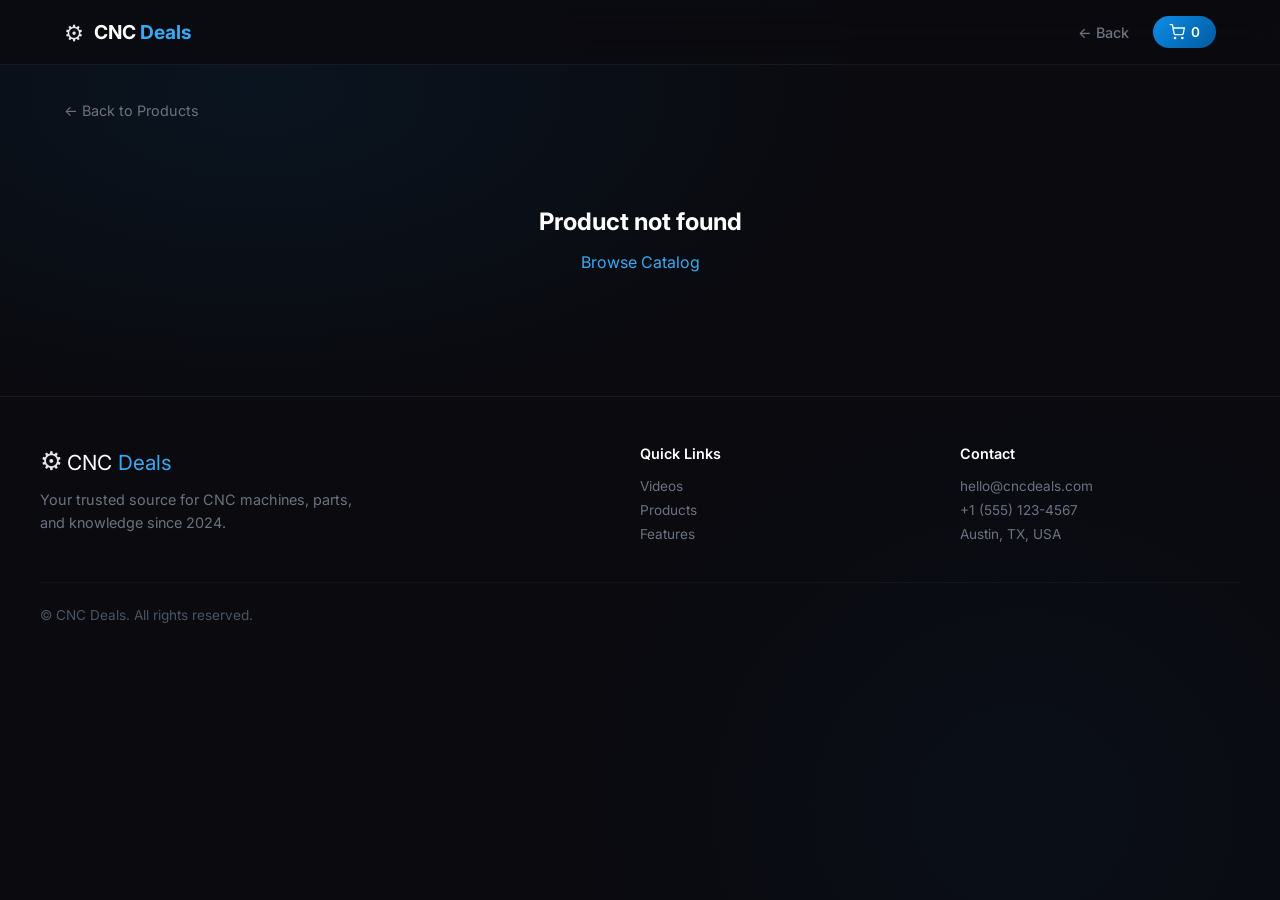
<file: product.html>
<!DOCTYPE html>
<html lang="en">
<head>
  <meta charset="UTF-8">
  <meta name="viewport" content="width=device-width, initial-scale=1.0">
  <meta name="description" content="CNC product details — specifications, pricing, and add to cart.">
  <title>CNC Deals | Product Detail</title>
  <link rel="preconnect" href="https://fonts.googleapis.com">
  <link rel="preconnect" href="https://fonts.gstatic.com" crossorigin>
  <link href="https://fonts.googleapis.com/css2?family=Inter:wght@400;500;600;700;800;900&display=swap" rel="stylesheet">
  <link rel="stylesheet" href="styles.css">
  <script src="https://www.paypal.com/sdk/js?client-id=sb&currency=USD&intent=capture"></script>
  <script async src="https://pay.google.com/gp/p/js/pay.js"></script>
  <style>
    .detail-section { max-width: 1200px; margin: 0 auto; padding: 100px 24px 60px; }
    .detail-card { display: flex; gap: 40px; background: rgba(255,255,255,0.03); border: 1px solid rgba(255,255,255,0.06); border-radius: 20px; padding: 32px; flex-wrap: wrap; }
    .detail-image { width: min(420px, 100%); aspect-ratio: 1.1/1; object-fit: cover; border-radius: 14px; flex-shrink: 0; }
    .detail-body { flex: 1; min-width: 280px; display: flex; flex-direction: column; gap: 16px; }
    .detail-title { font-size: clamp(1.4rem, 2vw, 2rem); font-weight: 700; color: #fff; line-height: 1.2; }
    .detail-desc { color: #9ca3af; line-height: 1.6; }
    .detail-price-row { display: flex; align-items: baseline; gap: 12px; }
    .detail-price { font-size: 1.8rem; font-weight: 800; color: #fff; }
    .detail-old-price { font-size: 1rem; color: #6b7280; text-decoration: line-through; }
    .detail-add-btn { width: 100%; padding: 14px; border: none; border-radius: 999px; background: linear-gradient(135deg, #0c8ee7, #01599f); color: #fff; font-weight: 700; font-size: 1rem; cursor: pointer; font-family: inherit; transition: all 0.2s; }
    .detail-add-btn:hover { background: linear-gradient(135deg, #36aaf5, #0c8ee7); }
    .back-link { color: #6b7280; font-size: 0.9rem; display: inline-flex; align-items: center; gap: 6px; margin-bottom: 24px; }
    .back-link:hover { color: #36aaf5; }
    .detail-meta { color: #6b7280; font-size: 0.9rem; }
    .detail-actions { margin-top: auto; }
    .nav-links a { display: inline; }
  </style>
</head>
<body>
  <div class="noise-bg"></div>

  <header class="navbar">
    <div class="nav-inner">
      <a href="index.html" class="nav-brand">
        <span class="brand-icon">⚙</span>
        <span class="brand-text">CNC <span class="brand-accent">Deals</span></span>
      </a>
      <nav class="nav-links">
        <a href="index.html">← Back</a>
        <button id="open-cart-btn" class="cart-btn" type="button">
          <svg class="cart-icon" viewBox="0 0 24 24" fill="none" stroke="currentColor" stroke-width="2">
            <circle cx="9" cy="21" r="1"/><circle cx="20" cy="21" r="1"/>
            <path d="M1 1h4l2.68 13.39a2 2 0 0 0 2 1.61h9.72a2 2 0 0 0 2-1.61L23 6H6"/>
          </svg>
          <span id="cart-count">0</span>
        </button>
      </nav>
    </div>
  </header>

  <main class="detail-section">
    <a href="index.html" class="back-link">← Back to Products</a>
    <section id="product-detail"></section>

    <aside id="cart-drawer" class="cart-overlay">
      <div class="cart-drawer">
        <div class="cart-header">
          <h2 class="cart-heading">Your Cart</h2>
          <button id="close-cart-btn" class="cart-close" type="button" aria-label="Close cart">
            <svg viewBox="0 0 24 24" fill="none" stroke="currentColor" stroke-width="2"><path d="M18 6L6 18M6 6l12 12"/></svg>
          </button>
        </div>
        <div id="cart-items" class="cart-items"></div>
        <div class="cart-footer">
          <div class="cart-total-row">
            <span>Total</span>
            <strong id="cart-total">$0.00</strong>
          </div>
          <button id="checkout-btn" class="checkout-btn" type="button">Proceed to Checkout</button>
        </div>
      </div>
    </aside>

    <section id="checkout-section" class="checkout-section hidden">
      <div class="checkout-card" style="margin-top:40px">
        <div class="checkout-header">
          <h2>Checkout</h2>
          <p>Pay securely using your preferred method.</p>
        </div>
        <div class="checkout-summary">
          <span>Items: <strong id="checkout-items-count">0</strong></span>
          <span>Total: <strong id="checkout-total">$0.00</strong></span>
        </div>
        <div class="payment-grid">
          <div class="pay-card">
            <h3><span class="pay-brand">PayPal</span></h3>
            <p>Fast checkout with your PayPal account.</p>
            <div id="paypal-button-container" class="pay-slot"></div>
          </div>
          <div class="pay-card">
            <h3><span class="pay-brand">Google Pay</span></h3>
            <p>Tap-and-go style payment powered by Google Pay.</p>
            <div id="google-pay-button-container" class="pay-slot"></div>
          </div>
        </div>
        <p id="payment-feedback" class="payment-feedback"></p>
        <p class="sandbox-note">Sandbox/test payment mode is enabled by default. Replace credentials before production use.</p>
      </div>
    </section>
  </main>

  <footer class="footer">
    <div class="footer-inner">
      <div class="footer-brand">
        <span class="brand-icon">⚙</span>
        <span class="brand-text">CNC <span class="brand-accent">Deals</span></span>
        <p>Your trusted source for CNC machines, parts, and knowledge since 2024.</p>
      </div>
      <div class="footer-links">
        <h4>Quick Links</h4>
        <a href="index.html#videos">Videos</a>
        <a href="index.html#catalog">Products</a>
        <a href="index.html#features">Features</a>
      </div>
      <div class="footer-links">
        <h4>Contact</h4>
        <span>hello@cncdeals.com</span>
        <span>+1 (555) 123-4567</span>
        <span>Austin, TX, USA</span>
      </div>
    </div>
    <div class="footer-bottom">
      <p>&copy; <span id="year"></span> CNC Deals. All rights reserved.</p>
    </div>
  </footer>

  <script src="products.js"></script>
  <script>
    (function () {
      var params = new URLSearchParams(window.location.search);
      var productId = params.get("id");
      var product = (window.PRODUCTS || []).find(function (p) { return p.id === productId; });
      var container = document.getElementById("product-detail");

      if (!product) {
        container.innerHTML = '<div style="text-align:center;padding:4rem 1rem"><h2 style="color:#fff">Product not found</h2><a href="index.html" style="display:inline-block;margin-top:1rem;color:#36aaf5">Browse Catalog</a></div>';
        return;
      }

      container.innerHTML =
        '<article class="detail-card">' +
          '<img class="detail-image" src="' + product.image + '" alt="' + product.name + '">' +
          '<div class="detail-body">' +
            '<h1 class="detail-title">' + product.name + '</h1>' +
            '<p class="detail-meta">⭐ ' + product.rating + ' · ' + product.sales + ' · Trend ' + product.trend + '/100</p>' +
            '<p class="detail-desc">' + product.description + '</p>' +
            '<div class="detail-price-row">' +
              '<span class="detail-price">$' + product.price.toFixed(2) + '</span>' +
              '<span class="detail-old-price">$' + product.oldPrice.toFixed(2) + '</span>' +
            '</div>' +
            '<div class="detail-actions">' +
              '<button class="detail-add-btn" type="button" data-add-id="' + product.id + '">Add to Cart</button>' +
            '</div>' +
          '</div>' +
        '</article>';

      var addBtn = container.querySelector(".detail-add-btn");
      if (addBtn) {
        addBtn.addEventListener("click", function () {
          var cart = window.__appState && window.__appState.cart;
          if (cart) {
            var qty = cart.get(product.id) || 0;
            cart.set(product.id, qty + 1);
            window.__appState.paymentsMounted = false;
            if (window.__renderCart) window.__renderCart();
            document.getElementById("cart-drawer").classList.add("open");
            document.body.style.overflow = "hidden";
          }
        });
      }
    })();
  </script>
  <script src="payments.js"></script>
  <script src="app.js"></script>
</body>
</html>
</file>
<file: styles.css>
/* ===== RESET & BASE ===== */
*, *::before, *::after { box-sizing: border-box; margin: 0; padding: 0; }
html { scroll-behavior: smooth; }
body {
  font-family: 'Inter', system-ui, sans-serif;
  background: #0a0a0f;
  color: #e5e7eb;
  min-height: 100vh;
  -webkit-font-smoothing: antialiased;
}
a { color: inherit; text-decoration: none; }
img { max-width: 100%; display: block; }

/* ===== NOISE BG ===== */
.noise-bg {
  position: fixed; inset: 0; z-index: -1; pointer-events: none;
  background:
    radial-gradient(ellipse 80% 60% at 20% 10%, rgba(12, 142, 231, 0.08) 0%, transparent 60%),
    radial-gradient(ellipse 60% 80% at 80% 90%, rgba(1, 89, 159, 0.06) 0%, transparent 60%),
    radial-gradient(ellipse 100% 50% at 50% 50%, rgba(10, 10, 15, 1) 0%, #0a0a0f 100%);
}

/* ===== NAVBAR ===== */
.navbar {
  position: fixed; top: 0; left: 0; right: 0; z-index: 100;
  background: rgba(10, 10, 15, 0.8);
  backdrop-filter: blur(16px);
  border-bottom: 1px solid rgba(255,255,255,0.06);
}
.nav-inner {
  max-width: 1200px; margin: 0 auto;
  display: flex; align-items: center; justify-content: space-between;
  padding: 0 24px; height: 64px;
}
.nav-brand { display: flex; align-items: center; gap: 10px; font-weight: 700; }
.brand-icon { font-size: 1.4rem; }
.brand-text { font-size: 1.2rem; color: #fff; }
.brand-accent { color: #36aaf5; }
.nav-links { display: flex; align-items: center; gap: 24px; }
.nav-links a {
  font-size: 0.9rem; font-weight: 500; color: #6b7280;
  transition: color 0.2s;
}
.nav-links a:hover { color: #fff; }
.cart-btn {
  display: flex; align-items: center; gap: 6px;
  background: linear-gradient(135deg, #0c8ee7, #01599f);
  border: none; color: #fff; font-weight: 600;
  padding: 8px 16px; border-radius: 999px; cursor: pointer;
  font-family: inherit; font-size: 0.85rem;
  transition: all 0.2s;
}
.cart-btn:hover { background: linear-gradient(135deg, #36aaf5, #0c8ee7); }
.cart-icon { width: 16px; height: 16px; }
.mobile-menu-btn {
  display: none; flex-direction: column; gap: 5px;
  background: none; border: none; cursor: pointer; padding: 8px;
}
.mobile-menu-btn span {
  display: block; width: 22px; height: 2px; background: #9ca3af; border-radius: 2px; transition: 0.3s;
}

/* ===== HERO ===== */
.hero {
  position: relative; min-height: 100vh;
  display: flex; align-items: center; overflow: hidden;
  padding: 120px 24px 80px;
}
.hero-bg { position: absolute; inset: 0; overflow: hidden; }
.hero-glow {
  position: absolute; border-radius: 50%; filter: blur(80px);
}
.hero-glow-1 {
  width: 500px; height: 500px;
  background: rgba(12, 142, 231, 0.12);
  top: -100px; left: -100px;
  animation: glow-drift 12s ease-in-out infinite;
}
.hero-glow-2 {
  width: 400px; height: 400px;
  background: rgba(1, 89, 159, 0.1);
  bottom: -100px; right: -100px;
  animation: glow-drift 16s ease-in-out infinite reverse;
}
@keyframes glow-drift {
  0%, 100% { transform: translate(0, 0) scale(1); }
  50% { transform: translate(40px, -30px) scale(1.15); }
}
.hero-inner {
  display: flex; gap: 48px; align-items: center;
  max-width: 1200px; margin: 0 auto; width: 100%;
}
.hero-content { flex: 1; min-width: 0; }
.hero-chip {
  display: inline-flex; align-items: center; gap: 8px;
  background: rgba(12, 142, 231, 0.1);
  border: 1px solid rgba(12, 142, 231, 0.2);
  padding: 8px 16px; border-radius: 999px;
  font-size: 0.85rem; color: #7cc8fb; font-weight: 500; margin-bottom: 32px;
}
.chip-dot { width: 8px; height: 8px; border-radius: 50%; background: #36aaf5; animation: pulse-dot 2s ease-in-out infinite; }
@keyframes pulse-dot { 0%, 100% { opacity: 1; } 50% { opacity: 0.4; } }
.hero-title {
  font-size: clamp(2.8rem, 7vw, 5.5rem); font-weight: 900; line-height: 1.05;
  color: #fff; letter-spacing: -0.03em; margin-bottom: 24px;
}
.gradient-text {
  background: linear-gradient(135deg, #7cc8fb, #36aaf5, #0c8ee7);
  -webkit-background-clip: text; -webkit-text-fill-color: transparent;
  background-clip: text;
}
.hero-sub { font-size: 1.1rem; color: #6b7280; max-width: 540px; line-height: 1.6; margin-bottom: 36px; }
.hero-actions { display: flex; gap: 12px; flex-wrap: wrap; margin-bottom: 48px; }
.btn-primary {
  display: inline-flex; align-items: center;
  background: linear-gradient(135deg, #0c8ee7, #01599f);
  color: #fff; font-weight: 600; padding: 14px 32px; border-radius: 999px;
  font-size: 0.95rem; transition: all 0.2s;
  box-shadow: 0 4px 20px rgba(12, 142, 231, 0.3);
}
.btn-primary:hover { transform: translateY(-2px); box-shadow: 0 8px 30px rgba(12, 142, 231, 0.4); }
.btn-ghost {
  display: inline-flex; align-items: center; gap: 8px;
  border: 1px solid rgba(255,255,255,0.1); color: #d1d5db; font-weight: 500;
  padding: 14px 28px; border-radius: 999px; font-size: 0.95rem; transition: all 0.2s;
}
.btn-ghost:hover { border-color: rgba(54, 170, 245, 0.4); color: #fff; }
.btn-icon { width: 18px; height: 18px; }
.hero-reels {
  display: grid;
  grid-template-columns: repeat(2, 1fr);
  gap: 10px;
  flex-shrink: 0;
  width: 340px;
}
.hero-reels .reel-card {
  aspect-ratio: 9 / 16;
  border-radius: 12px;
}
.hero-metrics { display: flex; gap: 40px; }
.metric { display: flex; flex-direction: column; }
.metric-value { font-size: 1.8rem; font-weight: 800; color: #fff; }
.metric-percent { font-size: 1rem; color: #36aaf5; }
.metric-label { font-size: 0.85rem; color: #6b7280; margin-top: 2px; }
.scroll-indicator {
  position: absolute; bottom: 32px; left: 50%; transform: translateX(-50%);
  animation: bounce-down 2s ease-in-out infinite; color: #4b5563;
}
.scroll-arrow { width: 24px; height: 24px; }
@keyframes bounce-down { 0%, 100% { transform: translateX(-50%) translateY(0); } 50% { transform: translateX(-50%) translateY(8px); } }

/* ===== SECTIONS ===== */
.section { padding: 80px 24px; max-width: 1200px; margin: 0 auto; }
.section-header { text-align: center; margin-bottom: 48px; }
.section-eyebrow {
  font-size: 0.8rem; font-weight: 600; text-transform: uppercase; letter-spacing: 0.15em;
  color: #36aaf5; margin-bottom: 12px; display: block;
}
.section-title { font-size: clamp(1.8rem, 4vw, 2.8rem); font-weight: 800; color: #fff; margin-bottom: 12px; letter-spacing: -0.02em; }
.section-desc { color: #6b7280; font-size: 1rem; max-width: 520px; margin: 0 auto; line-height: 1.6; }

/* ===== FILTER ROW ===== */
.filter-row {
  display: flex; gap: 8px; justify-content: center; flex-wrap: wrap; margin-bottom: 36px;
}
.filter-btn {
  background: rgba(255,255,255,0.04);
  border: 1px solid rgba(255,255,255,0.08);
  color: #6b7280; font-family: inherit; font-size: 0.85rem; font-weight: 500;
  padding: 8px 18px; border-radius: 999px; cursor: pointer; transition: all 0.2s;
}
.filter-btn:hover { border-color: rgba(54, 170, 245, 0.3); color: #d1d5db; }
.filter-btn.active {
  background: rgba(12, 142, 231, 0.15); border-color: rgba(12, 142, 231, 0.4);
  color: #7cc8fb;
}

/* ===== VIDEO GRID ===== */
.video-grid { display: grid; grid-template-columns: repeat(auto-fill, minmax(320px, 1fr)); gap: 20px; }
.video-card {
  background: rgba(255,255,255,0.03); border: 1px solid rgba(255,255,255,0.06);
  border-radius: 16px; overflow: hidden; transition: all 0.3s; cursor: pointer;
}
.video-card:hover { border-color: rgba(12, 142, 231, 0.3); transform: translateY(-4px); box-shadow: 0 12px 40px rgba(0,0,0,0.3); }
.video-frame { position: relative; aspect-ratio: 16 / 9; background: #111; overflow: hidden; }
.video-poster { position: absolute; inset: 0; width: 100%; height: 100%; object-fit: cover; transition: transform 0.4s; }
.video-card:hover .video-poster { transform: scale(1.05); }
.video-play-btn {
  position: absolute; top: 50%; left: 50%; transform: translate(-50%, -50%);
  width: 56px; height: 56px; background: rgba(0,0,0,0.65); border-radius: 50%;
  display: flex; align-items: center; justify-content: center; color: #fff;
  backdrop-filter: blur(4px); transition: all 0.3s;
}
.video-play-btn svg { width: 26px; height: 26px; margin-left: 3px; }
.video-card:hover .video-play-btn { background: rgba(12, 142, 231, 0.85); transform: translate(-50%, -50%) scale(1.1); }
.video-shimmer {
  position: absolute; inset: 0; background: linear-gradient(110deg, transparent 30%, rgba(255,255,255,0.06) 50%, transparent 70%);
  background-size: 200% 100%; animation: shimmer 3s ease-in-out infinite;
}
@keyframes shimmer { 0% { background-position: 200% 0; } 100% { background-position: -200% 0; } }
.video-info { padding: 16px; }
.video-category { font-size: 0.75rem; font-weight: 600; text-transform: uppercase; letter-spacing: 0.1em; color: #36aaf5; }
.video-title { font-size: 1rem; font-weight: 600; color: #fff; margin: 4px 0 8px; }
.video-desc { font-size: 0.85rem; color: #6b7280; line-height: 1.5; }

/* ===== TIKTOK-STYLE REELS ===== */
.reel-section { padding-top: 0; }
.reel-grid {
  display: grid;
  grid-template-columns: repeat(4, 1fr);
  gap: 12px;
  max-width: 1000px;
  margin: 0 auto;
}
.reel-card {
  position: relative;
  border-radius: 16px;
  overflow: hidden;
  background: #0f172a;
  aspect-ratio: 9 / 16;
  border: 2px solid transparent;
  transition: all 0.3s;
}
.reel-card:hover {
  border-color: rgba(12, 142, 231, 0.5);
  transform: scale(1.02);
  box-shadow: 0 8px 32px rgba(12, 142, 231, 0.2);
}
.reel-video {
  position: absolute;
  inset: 0;
  width: 100%;
  height: 100%;
  object-fit: cover;
  display: block;
}
.reel-label {
  position: absolute;
  bottom: 12px;
  left: 50%;
  transform: translateX(-50%);
  color: #94a3b8;
  font-size: 0.75rem;
  font-weight: 600;
  text-transform: uppercase;
  letter-spacing: 0.1em;
  background: rgba(0,0,0,0.6);
  padding: 4px 12px;
  border-radius: 999px;
  backdrop-filter: blur(4px);
  white-space: nowrap;
  pointer-events: none;
}

@media (max-width: 1024px) {
  .hero-inner { flex-direction: column; gap: 32px; }
  .hero-reels { width: 100%; max-width: 400px; }
}
@media (max-width: 860px) {
  .reel-grid { grid-template-columns: repeat(2, 1fr); }
}
@media (max-width: 480px) {
  .reel-grid { grid-template-columns: repeat(2, 1fr); gap: 8px; }
}

/* ===== STATS BANNER ===== */
.stats-banner {
  display: grid; grid-template-columns: repeat(4, 1fr);
  background: linear-gradient(135deg, rgba(12,142,231,0.06), rgba(1,89,159,0.04));
  border-top: 1px solid rgba(12,142,231,0.1);
  border-bottom: 1px solid rgba(12,142,231,0.1);
  padding: 48px 24px; max-width: 100%;
}
.stat-item { text-align: center; }
.stat-number {
  display: block; font-size: clamp(1.6rem, 3vw, 2.4rem); font-weight: 800;
  background: linear-gradient(135deg, #7cc8fb, #0c8ee7);
  -webkit-background-clip: text; -webkit-text-fill-color: transparent;
  background-clip: text;
}
.stat-label { font-size: 0.85rem; color: #6b7280; margin-top: 4px; display: block; }

/* ===== PRODUCT GRID ===== */
.product-grid { display: grid; grid-template-columns: repeat(auto-fill, minmax(280px, 1fr)); gap: 20px; }
.product-card {
  background: rgba(255,255,255,0.03); border: 1px solid rgba(255,255,255,0.06);
  border-radius: 16px; overflow: hidden; transition: all 0.3s;
  display: flex; flex-direction: column;
}
.product-card:hover { border-color: rgba(12, 142, 231, 0.25); transform: translateY(-4px); box-shadow: 0 12px 40px rgba(0,0,0,0.3); }
.product-image-wrap {
  position: relative; height: 200px; overflow: hidden; background: #111;
  display: flex; align-items: center; justify-content: center;
}
.product-image-wrap img { width: 100%; height: 100%; object-fit: cover; transition: transform 0.4s; }
.product-card:hover .product-image-wrap img { transform: scale(1.05); }
.product-badge {
  position: absolute; top: 12px; left: 12px;
  background: linear-gradient(135deg, #0c8ee7, #01599f);
  color: #fff; font-size: 0.75rem; font-weight: 700;
  padding: 4px 12px; border-radius: 999px;
}
.product-body { padding: 16px; flex: 1; display: flex; flex-direction: column; }
.product-name {
  font-size: 1rem; font-weight: 600; color: #fff; margin-bottom: 4px; line-height: 1.3;
}
.product-name a { color: inherit; }
.product-name a:hover { color: #7cc8fb; }
.product-meta { font-size: 0.8rem; color: #6b7280; margin-bottom: 8px; }
.product-desc { font-size: 0.85rem; color: #6b7280; line-height: 1.5; margin-bottom: 12px; flex: 1; }
.product-price-row { display: flex; align-items: baseline; gap: 8px; margin-bottom: 12px; }
.product-price { font-size: 1.3rem; font-weight: 700; color: #fff; }
.product-old-price { font-size: 0.85rem; color: #6b7280; text-decoration: line-through; }
.product-add-btn {
  width: 100%; padding: 10px; border: none; border-radius: 999px;
  background: linear-gradient(135deg, #0c8ee7, #01599f);
  color: #fff; font-weight: 600; font-size: 0.9rem; cursor: pointer;
  font-family: inherit; transition: all 0.2s;
}
.product-add-btn:hover { background: linear-gradient(135deg, #36aaf5, #0c8ee7); }

/* ===== FEATURES ===== */
.features-grid { display: grid; grid-template-columns: repeat(auto-fill, minmax(250px, 1fr)); gap: 20px; }
.feature-card {
  background: rgba(255,255,255,0.03); border: 1px solid rgba(255,255,255,0.06);
  border-radius: 16px; padding: 28px; transition: all 0.3s;
}
.feature-card:hover { border-color: rgba(12, 142, 231, 0.2); }
.feature-icon {
  width: 44px; height: 44px; border-radius: 12px;
  background: rgba(12, 142, 231, 0.1); display: flex; align-items: center; justify-content: center;
  margin-bottom: 16px; color: #36aaf5;
}
.feature-icon svg { width: 22px; height: 22px; }
.feature-title { font-size: 1rem; font-weight: 600; color: #fff; margin-bottom: 8px; }
.feature-desc { font-size: 0.85rem; color: #6b7280; line-height: 1.6; }

/* ===== TESTIMONIALS ===== */
.testimonials-grid { display: grid; grid-template-columns: repeat(auto-fill, minmax(320px, 1fr)); gap: 20px; }
.testimonial-card {
  background: rgba(255,255,255,0.03); border: 1px solid rgba(255,255,255,0.06);
  border-radius: 16px; padding: 24px; transition: all 0.3s;
}
.testimonial-card:hover { border-color: rgba(12, 142, 231, 0.2); }
.stars { display: flex; gap: 4px; margin-bottom: 12px; }
.stars svg { width: 16px; height: 16px; color: #f59e0b; }
.testimonial-content { font-size: 0.9rem; color: #9ca3af; line-height: 1.6; margin-bottom: 16px; font-style: italic; }
.testimonial-author { display: flex; align-items: center; gap: 12px; }
.testimonial-avatar {
  width: 40px; height: 40px; border-radius: 50%;
  background: linear-gradient(135deg, #0c8ee7, #01599f);
  display: flex; align-items: center; justify-content: center;
  color: #fff; font-size: 0.85rem; font-weight: 700;
}
.testimonial-name { font-weight: 600; color: #fff; font-size: 0.9rem; }
.testimonial-role { font-size: 0.8rem; color: #6b7280; }

/* ===== CART DRAWER ===== */
.cart-overlay {
  position: fixed; inset: 0; z-index: 200;
  background: rgba(0,0,0,0.6); backdrop-filter: blur(4px);
  opacity: 0; visibility: hidden; transition: all 0.3s;
  display: flex; justify-content: flex-end;
}
.cart-overlay.open { opacity: 1; visibility: visible; }
.cart-drawer {
  width: min(420px, 100vw); height: 100vh; background: #12121a;
  border-left: 1px solid rgba(255,255,255,0.06);
  display: flex; flex-direction: column; transform: translateX(100%); transition: transform 0.3s;
}
.cart-overlay.open .cart-drawer { transform: translateX(0); }
.cart-header {
  display: flex; justify-content: space-between; align-items: center;
  padding: 20px 24px; border-bottom: 1px solid rgba(255,255,255,0.06);
}
.cart-heading { font-size: 1.2rem; font-weight: 700; color: #fff; }
.cart-close {
  background: rgba(255,255,255,0.06); border: none; color: #9ca3af;
  width: 36px; height: 36px; border-radius: 10px; cursor: pointer;
  display: flex; align-items: center; justify-content: center; transition: all 0.2s;
}
.cart-close:hover { background: rgba(255,255,255,0.1); color: #fff; }
.cart-close svg { width: 20px; height: 20px; }
.cart-items { flex: 1; overflow-y: auto; padding: 16px 24px; display: grid; gap: 12px; align-content: start; }
.cart-empty {
  text-align: center; padding: 40px 0; color: #6b7280; font-size: 0.9rem;
}
.cart-item {
  background: rgba(255,255,255,0.03); border: 1px solid rgba(255,255,255,0.06);
  border-radius: 12px; padding: 12px;
}
.cart-item-top { display: flex; justify-content: space-between; gap: 12px; margin-bottom: 8px; }
.cart-item-name { font-weight: 600; color: #fff; font-size: 0.9rem; }
.cart-item-price { font-size: 0.8rem; color: #6b7280; margin-top: 2px; }
.cart-item-remove {
  background: rgba(239, 68, 68, 0.1); border: none; color: #ef4444;
  padding: 4px 10px; border-radius: 6px; cursor: pointer; font-size: 0.8rem; font-weight: 500;
}
.cart-item-bottom { display: flex; justify-content: space-between; align-items: center; }
.qty-controls { display: inline-flex; align-items: center; border: 1px solid rgba(255,255,255,0.1); border-radius: 999px; overflow: hidden; }
.qty-controls button {
  width: 28px; height: 28px; border: none; background: rgba(255,255,255,0.04);
  color: #9ca3af; cursor: pointer; font-size: 1rem; transition: all 0.2s;
}
.qty-controls button:hover { background: rgba(255,255,255,0.08); color: #fff; }
.qty-controls span { width: 28px; text-align: center; font-size: 0.85rem; font-weight: 600; color: #fff; }
.cart-item-subtotal { font-weight: 600; color: #fff; font-size: 0.9rem; }
.cart-footer {
  padding: 20px 24px; border-top: 1px solid rgba(255,255,255,0.06);
}
.cart-total-row { display: flex; justify-content: space-between; align-items: center; margin-bottom: 12px; }
.cart-total-row span { color: #6b7280; }
.cart-total-row strong { font-size: 1.3rem; color: #fff; }
.checkout-btn {
  width: 100%; padding: 14px; border: none; border-radius: 999px;
  background: linear-gradient(135deg, #0c8ee7, #01599f);
  color: #fff; font-weight: 700; font-size: 0.95rem; cursor: pointer;
  font-family: inherit; transition: all 0.2s;
}
.checkout-btn:hover { background: linear-gradient(135deg, #36aaf5, #0c8ee7); }

/* ===== CHECKOUT ===== */
.checkout-section {
  max-width: 1200px; margin: 0 auto; padding: 0 24px 80px;
}
.checkout-card {
  background: rgba(255,255,255,0.03); border: 1px solid rgba(255,255,255,0.06);
  border-radius: 20px; padding: 32px;
}
.checkout-header { margin-bottom: 20px; }
.checkout-header h2 { font-size: 1.5rem; font-weight: 700; color: #fff; }
.checkout-header p { color: #6b7280; font-size: 0.9rem; margin-top: 4px; }
.checkout-summary { display: flex; gap: 16px; margin-bottom: 24px; }
.checkout-summary span {
  background: rgba(255,255,255,0.04); border: 1px solid rgba(255,255,255,0.06);
  padding: 8px 16px; border-radius: 999px; font-size: 0.9rem; color: #d1d5db;
}
.payment-grid { display: grid; grid-template-columns: repeat(auto-fit, minmax(280px, 1fr)); gap: 16px; margin-bottom: 16px; }
.pay-card { background: rgba(255,255,255,0.03); border: 1px solid rgba(255,255,255,0.06); border-radius: 14px; padding: 20px; }
.pay-card h3 { margin-bottom: 4px; }
.pay-brand { font-size: 1rem; color: #fff; }
.pay-card p { font-size: 0.85rem; color: #6b7280; margin-bottom: 12px; }
.pay-slot { min-height: 44px; }
.payment-feedback { min-height: 24px; font-size: 0.9rem; font-weight: 500; color: #10b981; }
.payment-feedback.error { color: #ef4444; }
.sandbox-note { font-size: 0.8rem; color: #6b7280; margin-top: 12px; }
.hidden { display: none !important; }

/* ===== FOOTER ===== */
.footer { border-top: 1px solid rgba(255,255,255,0.06); padding: 48px 24px 24px; }
.footer-inner { max-width: 1200px; margin: 0 auto; display: grid; grid-template-columns: 2fr 1fr 1fr; gap: 40px; margin-bottom: 32px; }
.footer-brand .brand-icon { font-size: 1.6rem; }
.footer-brand .brand-text { font-size: 1.3rem; }
.footer-brand p { color: #6b7280; font-size: 0.9rem; margin-top: 12px; max-width: 320px; line-height: 1.6; }
.footer-links h4 { color: #fff; font-size: 0.9rem; font-weight: 600; margin-bottom: 16px; }
.footer-links a, .footer-links span { display: block; color: #6b7280; font-size: 0.85rem; margin-bottom: 8px; transition: color 0.2s; }
.footer-links a:hover { color: #36aaf5; }
.footer-bottom { max-width: 1200px; margin: 0 auto; padding-top: 24px; border-top: 1px solid rgba(255,255,255,0.04); }
.footer-bottom p { color: #4b5563; font-size: 0.85rem; }

/* ===== RESPONSIVE ===== */
@media (max-width: 768px) {
  .nav-links a { display: none; }
  .mobile-menu-btn { display: flex; }
  .hero-metrics { gap: 24px; }
  .metric-value { font-size: 1.4rem; }
  .stats-banner { grid-template-columns: repeat(2, 1fr); gap: 24px; }
  .video-grid, .product-grid, .features-grid, .testimonials-grid { grid-template-columns: 1fr; }
  .footer-inner { grid-template-columns: 1fr; gap: 24px; }
}
@media (max-width: 480px) {
  .hero { padding: 100px 16px 60px; }
  .section { padding: 60px 16px; }
  .hero-actions { flex-direction: column; }
  .btn-primary, .btn-ghost { width: 100%; justify-content: center; }
}
</file>
